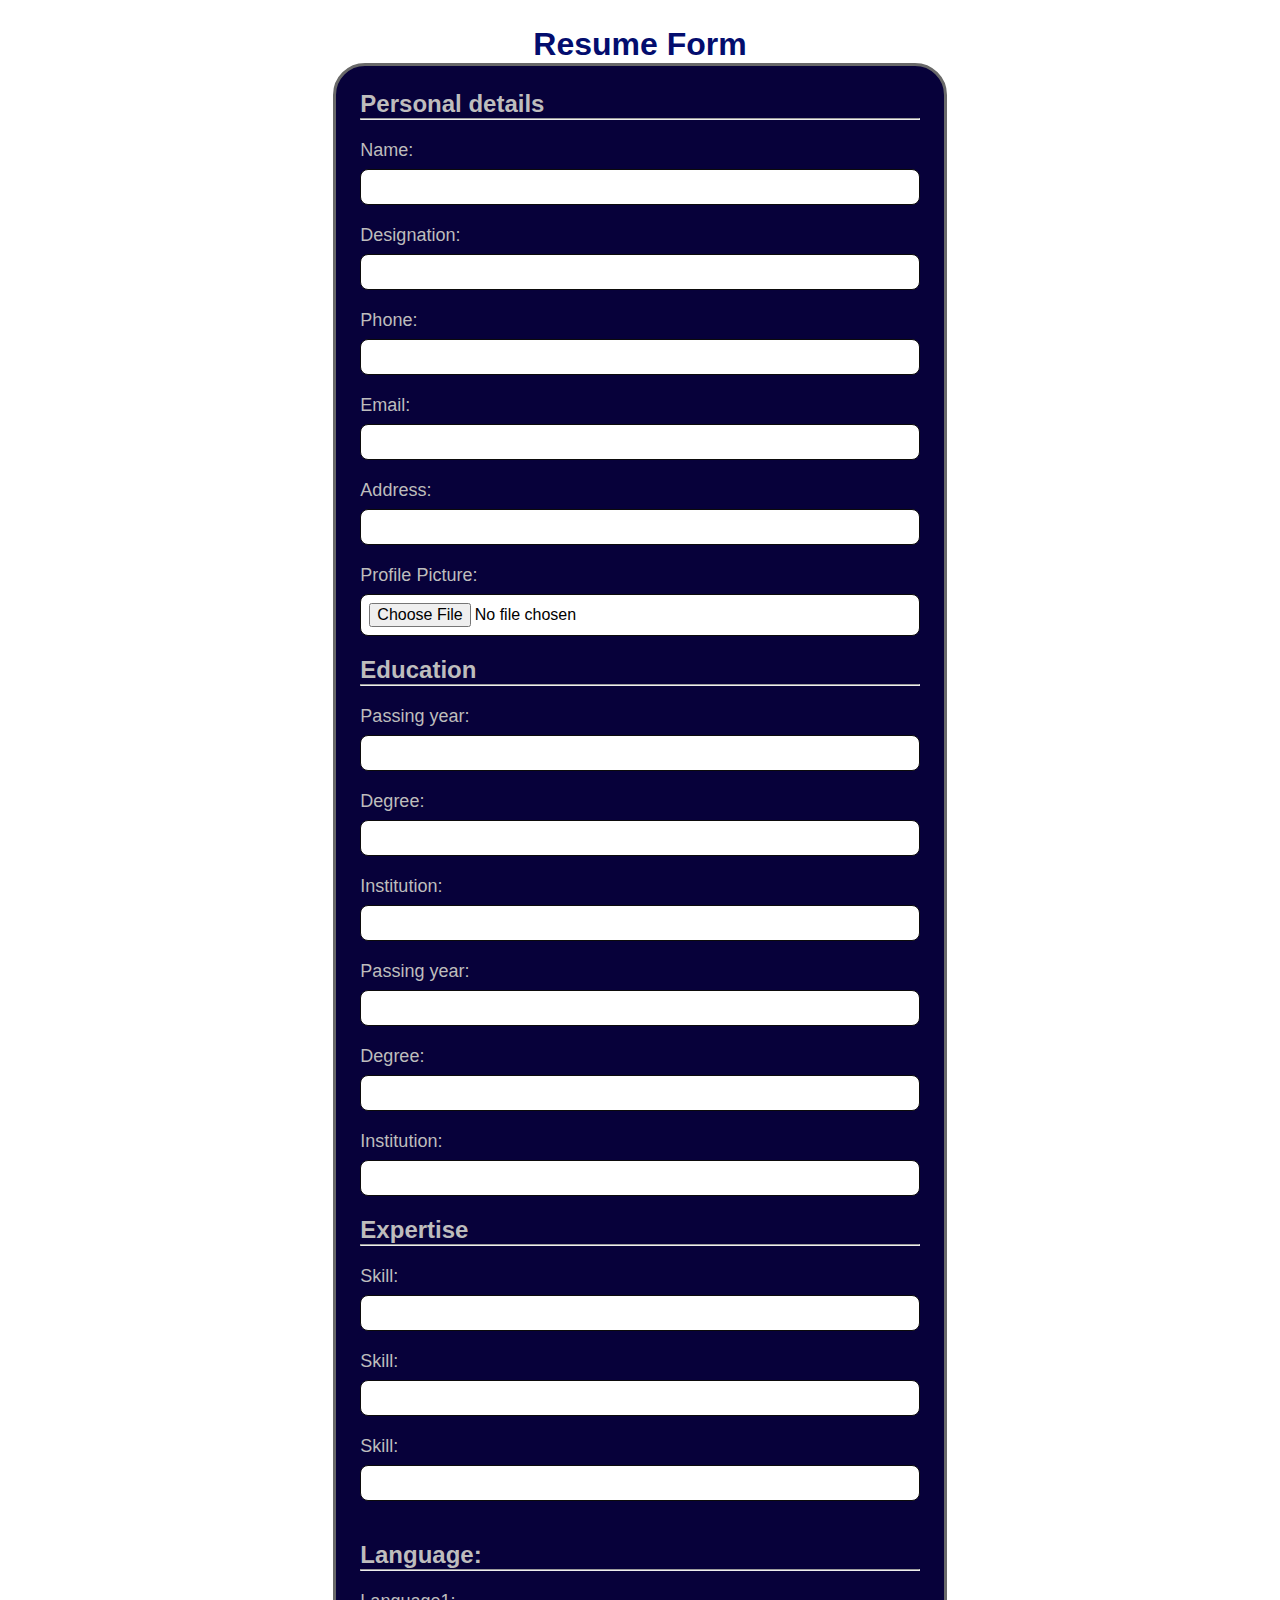
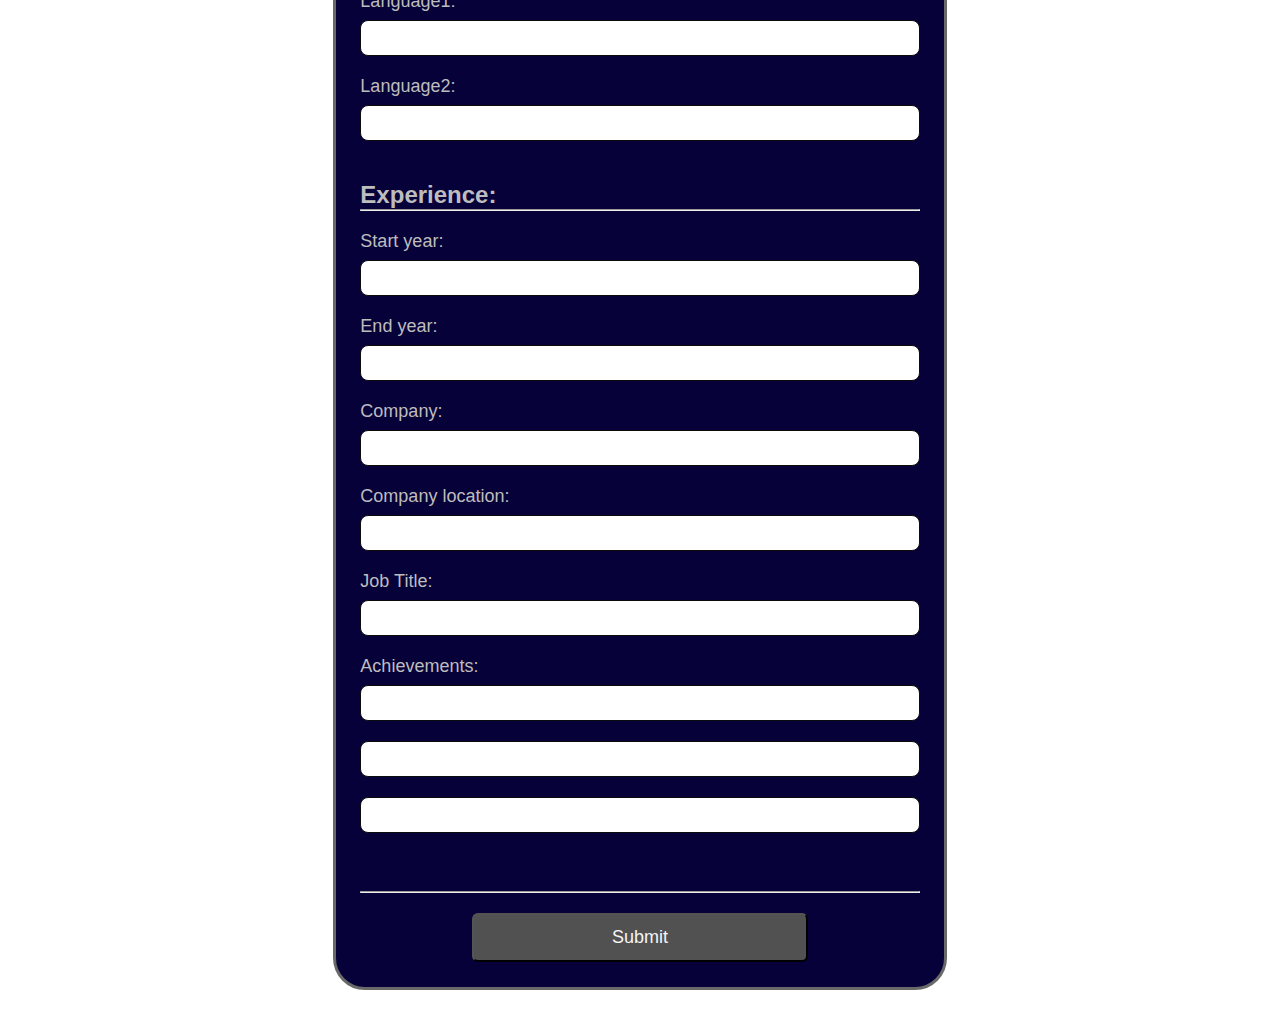
<file: index.html>
<!DOCTYPE html>
<html lang="en">
<head>
    <meta charset="UTF-8">
    <meta name="viewport" content="width=device-width, initial-scale=1.0">
    <title>Document</title>
    <link rel="stylesheet" href="style.css">
</head>
<body>
    <h1 style="color: rgb(3, 13, 110);">Resume Form</h1>
    <form id="form">

        <h2>Personal details</h2>
        <hr style="margin-bottom: 20px;">
        <div class="form-group">
            <label class="label" for="myName">Name:</label>
            <input class="input" type="text" id="myName">
        </div>

        <div class="form-group">
            <label class="label" for="desig">Designation:</label>
            <input class="input" type="text" id="desig">
        </div>

        <div class="form-group">
            <label class="label" for="phone">Phone:</label>
            <input class="input" type="tel" id="phone">
        </div>

        <div class="form-group">
            <label class="label" for="email">Email:</label>
            <input class="input" type="email" id="email">
        </div>
        <div class="form-group">
            <label class="label" for="add">Address:</label>
            <input class="input" type="text" id="add">
        </div>

        <div class="form-group" >
            <label class="label"  for="pic">Profile Picture:</label>
            <input class="input"  style="background-color: white; color: black;" type="file" id="pic">
        </div>

        
        <h2>Education</h2>
        <hr style="margin-bottom: 20px;">
        <div>
            <div class="form-group">
            <label class="label" for="pass1">Passing year:</label>
            <input class="input" type="number" id="pass1">
        </div>
        <div class="form-group">
            <label class="label" for="deg1">Degree:</label>
            <input class="input" type="text" id="deg1">
        </div>
        <div class="form-group">
            <label class="label" for="uni">Institution:</label>
            <input class="input" type="text" id="uni">
        </div>
    </div>
    <div>
        <div class="form-group">
        <label class="label" for="pass2">Passing year:</label>
        <input class="input" type="number" id="pass2">
    </div>
    <div class="form-group">
        <label class="label" for="deg2">Degree:</label>
        <input class="input" type="text" id="deg2">
    </div>
    <div class="form-group">
        <label class="label" for="uni2">Institution:</label>
        <input class="input" type="text" id="uni2">
    </div>
</div>
        <h2>Expertise</h2>
        <hr style="margin-bottom: 20px;">
        <div>
            <div class="form-group">
            <label class="label" for="skill1">Skill:</label>
            <input class="input mb-20" type="text" id="skill1">
            <label class="label" for="skill2">Skill:</label>
            <input class="input mb-20" type="text" id="skill2">
            <label class="label" for="skill3">Skill:</label>
            <input class="input mb-20" type="text" id="skill3">
        </div>
        <h2>Language:</h2>
        <hr style="margin-bottom: 20px;">
        <div class="form-group">
            <label class="label" for="lang">Language1:</label>
            <input class="input mb-20" type="text" id="lang">
            <label class="label" for="lang2">Language2:</label>
            <input class="input mb-20" type="text" id="lang2">
        </div>
        <h2>Experience:</h2>
        <hr style="margin-bottom: 20px;">
        <div class="form-group">
            <label class="label" for="styear">Start year:</label>
            <input class="input mb-20" type="number" id="styear">

            <label class="label" for="endyear">End year:</label>
            <input class="input mb-20" type="number" id="endyear">

            <label class="label" for="company">Company:</label>
            <input class="input mb-20" type="text" id="company">

            <label class="label" for="comlocation">Company location:</label>
            <input class="input mb-20" type="text" id="comlocation">

            <label class="label" for="jobtitle">Job Title:</label>
            <input class="input mb-20" type="text" id="jobtitle">

            <label class="label" for="achv">Achievements:</label>
            <input class="input mb-20" type="text" id="achv1">
            <input class="input mb-20" type="text" id="achv2">
            <input class="input mb-20" type="text" id="achv3">
        </div>
        <br>
<hr style="margin-bottom: 20px;">
<div class="btndiv"><input id="submitbtn" class="submit" type="submit"></div>

    </form>

    
    <script src="script.js"></script>
</body>
</html>
</file>
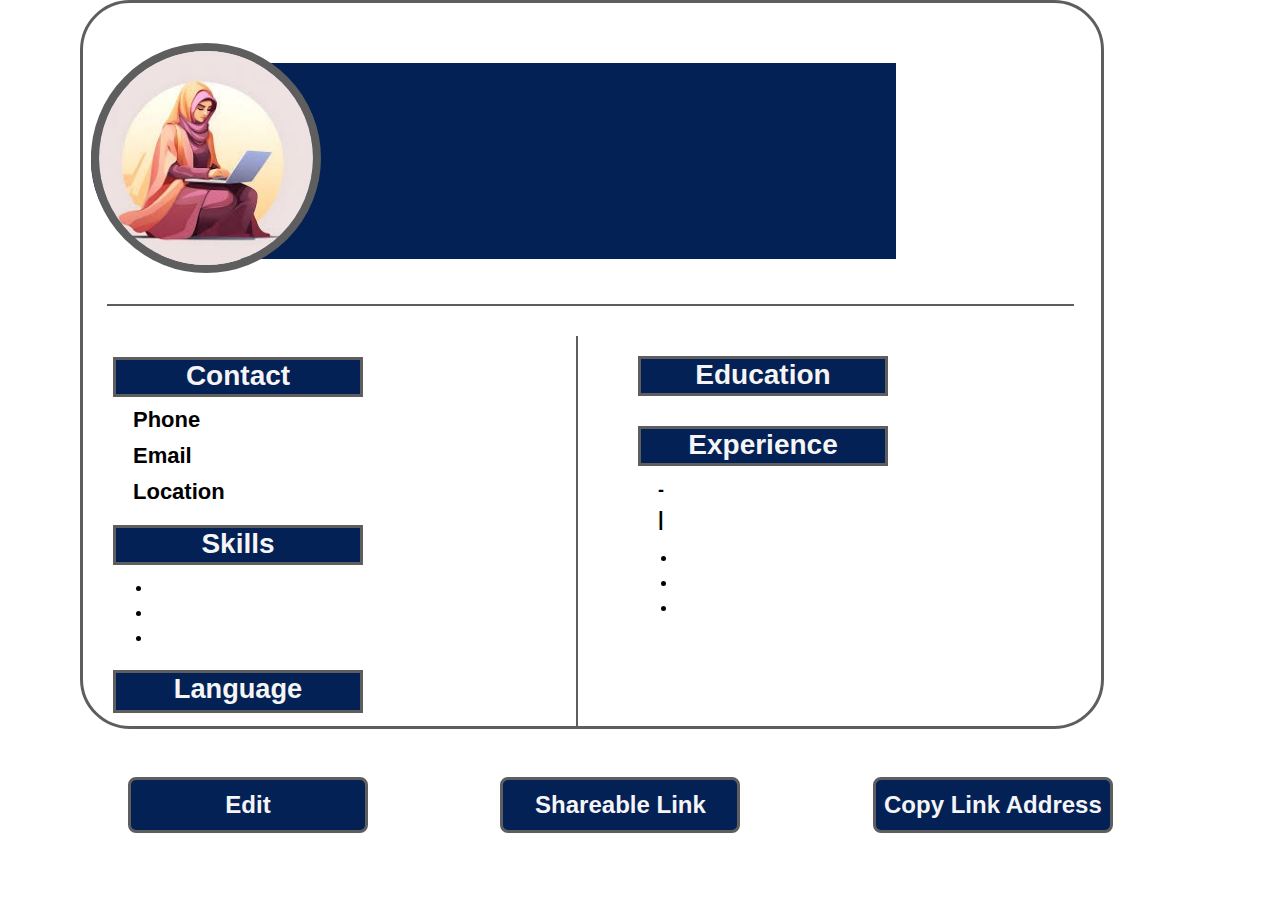
<file: resume/resume.html>
<!DOCTYPE html>
<html lang="en">

<head>
    <meta charset="UTF-8">
    <meta name="viewport" content="width=device-width, initial-scale=1.0">
    <title>Resume Builder</title>
    <Link rel="stylesheet" href="style.css">
</head>

<body>
    

<div class="resumediv">

    <header>
        <img id="resimg" src="/myimg.jpg" alt="myimg">
        <div class="content"><h1><span id="resname"></span> </h1>
            <h3><span id="resDesig"></span></h3></div>
    </header>
    <hr class="hr">
    <div class="maincontainer">
    <div class="leftchild">
        <aside>


<section id="CONTACT" class="contact">
    <h1> Contact</h1>
    <h3> Phone </h3>
    <p><span id="resphone"></span></p> 
     <h3> Email </h3>
    <p><span id="resemail"></span></p>
     <h3> Location</h3>
    <p><span id="resadd"></span></p>
</section>

<section id="SKILL"> <h1 id="skill"> Skills</h1> 
    <ul class="ul">
        <li><span id="resskill1"></span></li>
        <li><span id="resskill2"></span></li>
        <li><span id="resskill3"></span></li>
        
    </ul>
</section>



<section class="language"> 
    <h1 id="Lang"> Language</h1> 
    <p class="p"><span id="reslang"></span></p>
    <p class="p"><span id="reslang2"></span></p>
    
</section>
</aside>           
</div>

<hr id="hrtwo">
<div class="rightchild">
    <main>
    <section id="EDUCATION" class="Education"><h1> Education</h1>
        <p id="p3"><span id="respass"></span>
        </p>
        <p id="bold"><b><span id="resdeg1"></span></b></p>
        <p><span id="resuni"></span></p>
        <P id="p4"><span id="respass2"></span></P>
        <P id="bold"><b><span id="resdeg2"></span></b></P>
        <p><span id="resuni2"></span></p></section>

    <section id="EXPERIENCE"  class="Experience">
        <h1>Experience</h1>
        
        <p id="p1"><span id="resstyear"></span> - <span id="resendyear"></span></p>
        <p id="bold"><b><span id="rescompany"></span>| <span id="rescomlocation"></span></b></p>
        <p><span id="resjobtitle"></span></p>
        <ul>
            <li><span id="resach1"></span></li>
            <li><span id="resach2"></span></li>
            <li><span id="resach3"></span></li>
        </ul>
        
       
    </section>
</main>
</div>
</div>

</div>
<div class="btndiv">
    <button id="editbtn" class="btn">Edit</button>
    <a id="anc" href=""><button id="sharebtn" class="btn">Shareable Link</button></a>
    <button id="copybtn" class="btn">Copy Link Address</button>
</div>


<script src="resumescript.js"></script>
</body>


</html>
</file>
<file: style.css>
*{
    margin: 0;
    padding: 0;
    box-sizing: border-box;
    font-family: Arial, Helvetica, sans-serif;
    
    
}

body{
    width: 100%;
    display: flex;
    flex-direction: column;
    justify-content: center;
    align-items: center;
    padding: 2%;
}
form{
    border: 3px solid rgb(105, 105, 105);
    width: 50%;
    padding: 2%;
    border-radius: 2rem;
    background-color:rgb(7, 1, 58);
    color: rgb(190, 189, 189);
}

.form-group{

display: flex;
flex-direction: column;
margin-bottom: 1.25rem;

}
.label{
    font-size: 1.125rem;
    margin-bottom: 0.5rem;

}
.input{
    font-size: 1rem;
    padding: 0.5rem;
    border-radius: 0.5rem;
    border: 1px solid rgb(12, 11, 11);
    outline: none;
    
    &:focus{
        border: 1px solid rgb(60, 159, 240);
    }
}

.mb-20{
    margin-bottom: 1.25rem;
}
.submit{
    padding: 0.75rem;
    border-radius: 0.375rem;
    font-size: 1.125rem;
    width: 60%;
    background-color: rgb(82, 81, 81);
    color: whitesmoke;

    &:hover{
        background-color: rgb(4, 4, 87);
    }
    &:active{
        transform: scale(0.995);
    }
}
.btndiv{
    
    text-align: center;
}
</file>
<file: resume/style.css>
*{
    margin:0;
    padding: 0;
    box-sizing: border-box;
    font-family: Arial, Helvetica, sans-serif;
}

body{
    justify-content: center;
    align-items: center; 
    width: 100%; 
    height:100vh;
    justify-content: center;
    align-items: center;

}
.resumediv{
    width: 80%;
    margin-left: 5rem;
    border: 3px solid rgb(95, 94, 94);
    border-radius: 50px;   
}

.maincontainer{
    display: flex;
    width: 70%;
    margin-left: 9.375rem;
   
    
    

}
.leftchild, .rightchild{
    flex: 1;   
}
header{
    width: 950px;
    background-color: #032155;
    display: flex;
    color: whitesmoke;
    margin-top: 3.75rem;
    border-radius: 99px 0 0 99px;
    margin-left: 3.125rem;
      
}
.hr{
    border: 1.5px solid rgb(95, 94, 94);
    margin-top: 2.8125rem;
    width: 59.375rem;
    margin-left: 3rem;
}
#hrtwo{
    border: 1.5px solid rgb(95, 94, 94);
    margin-right: 5rem;
    margin-top: 1.875rem;
}
.content{
    margin-top: 3.125rem;
}

header img{
height:14.375rem;
border-radius: 50%;
margin-right: 3.75rem;
margin-top: -1.25rem;
margin-bottom: -1.875rem;
border: 8px solid rgb(95, 94, 94)
}
.leftchild{
    padding-left:3.125rem;
}

.about,.Education{
    margin-top: 3.125rem;
}
.about h1,.contact h1 {
    margin-left: 3.75rem;
}
.about p ,ul{
    margin-top: 0.625rem;
    line-height: 1.5625rem;
    font-size: 1.125rem;
    font-weight: 600;
}
 .p{
    font-size: 1.125rem;
    font-weight: 600;
    margin-top: 0.8rem;
}
.contact{
margin-top: 3.2rem;
}
.contact h3 {
    margin-top: 0.625rem; 
    font-size: 1.375rem; 
}
.contact p,.Experience p ,.Education p{
    font-size: 1.125rem;
    line-height: 1.5625;
    font-weight: 600;
}
ul{
    margin-left: 1.25rem;
}
#p1 ,#p3{
    margin-top: 0.625rem;
}
#p2 ,#p4{
    margin-top: 1.5625rem;
}
.Experience {
    margin-top: 1.875rem;
}

.contact h1,.about h1,.Education h1,.Experience h1{
    font-size: 1.75rem;
    background-color: #032155;
    width: 15.625rem;
    height: 2.5rem;
    margin-left: -1.25rem;
    text-align: center;
    color: whitesmoke;
    border: 3px solid rgb(95, 94, 94);  
}
#skill{
    font-size: 1.75rem;
    margin-top: 1.25rem;
    margin-left: 3.75rem;
    text-align: center;
    background-color:#032155 ;
    margin-left: -1.25rem;
    width: 15.625rem;
    height: 2.5rem;
    margin-left: -1.25rem;
    color: whitesmoke;
    border: 3px solid rgb(95, 94, 94);  
}
#Lang{
    font-size: 1.70rem;
    margin-top: 1.25rem;
    margin-left: 3.75rem;
    text-align: center;
    background-color:#032155 ;
    margin-left: -1.25rem;
    width: 15.625rem;
    height: 2.7rem;
    margin-left: -1.25rem;
    color: whitesmoke;
    border: 3px solid rgb(95, 94, 94);  
}

#sharebtn , #copybtn,#editbtn{
    font-size: 1.5rem;
    border-radius: 0.5rem;
    margin-top: 3rem;
    text-align: center;
    background-color:#032155 ;
    width: 15rem;
    height: 3.5rem;
    margin-left: 8rem;
    justify-content: space-evenly;
    color: whitesmoke;
    border: 3px solid rgb(95, 94, 94); 
    font-weight: 600;
    &:hover{
        background-color: rgb(94, 93, 93);
    }
    &:active{
        transform: scale(0.995);
    } 
}



#bold {
    font-size: 1.25rem;
}



.hidden{
    display: none;
}






 
@media (min-width:600px) and (max-width:767px){
    
    .resumediv {
        width: 100%;
        overflow: hidden;
        display: flex;
        flex-direction: column;
        margin-left: 0; 
        margin-right: 0;
    
    }
    #btn{
        gap:1rem;
        margin-left: 2rem;
    }
    button{
    
        font-size: 0.9rem;
    }
    header{
    height:11.25rem ;
    width: 25rem;
    margin-left: 1rem;
    }
    header, aside, main{
        width: 100%; 
    }
    .leftchild, .rightchild {
        width: 100%; 
    }
.rightchild {
    margin-left: 5.2rem;
}
#hrtwo{
    display: none;
}
    
    .leftchild{
margin-left: -10.2rem;
    }
    .hide-on-small {
        display: none;
    }
    
    
}
    


@media (min-width:768px) and (max-width:837px){
    
    .maincontainer{
        width: 100%;
        overflow: hidden;
        display: flex;
        flex-direction: row; 
        margin: 0; 
        
    }
    #btn{
        gap:1rem;
        margin-left: 4rem;
    }
    #hrtwo{
        margin-left:0.9rem;
    }

    .hr {
        width: 93%;
        margin-left: 2rem;
    }
    
    .leftchild {
    
    margin-right: -7rem;
    }
    .rightchild{
        margin-right: -8rem;
    }
    header{
        height:11.25rem ;
        width: 25rem;
        margin-left: -0.11rem;
        }
        header, aside, main{
            width: 100%; 
        }
        .leftchild, .rightchild {
            width: 100%; 
            margin: 0;
            
        }
        .hide-on-small {
            display: none;
        }
        
}

@media (min-width:838px) and (max-width:1024px){
    
    .maincontainer{
        width: 100%;
        overflow: hidden;
        display: flex;
        flex-direction: row; 
        margin: 0; 
        
    }
    #btn{
        gap:1rem;
        margin-left: 6rem;
    }
    #hrtwo{
        margin-left:0.9rem;
    }

    .hr {
        width: 93%;
        margin-left: 2rem;
    }
    
    .leftchild {
    
    margin-right: -7rem;
    }
    .rightchild{
        margin-right: -8rem;
    }
    header{
        height:11.25rem ;
        width: 25rem;
        margin-left: -0.11rem;
        }
        header, aside, main{
            width: 100%; 
        }
        .leftchild, .rightchild {
            width: 100%; 
            margin: 0;
            
        }
}

 @media (min-width:1025px) and (max-width: 1440px){
    .maincontainer{
        width: 100%;
        overflow: hidden;
        display: flex;
        flex-direction: row;
        margin: 0;
}
#btn{
    gap:1rem;
    margin-left: 12rem;
}
header{
    height:12.25rem ;
    width: 50.3rem;
    margin-left: 0.5rem;

}

.hr {
    width: 95%;
    margin-left: 1.5rem;
}

 }
</file>
